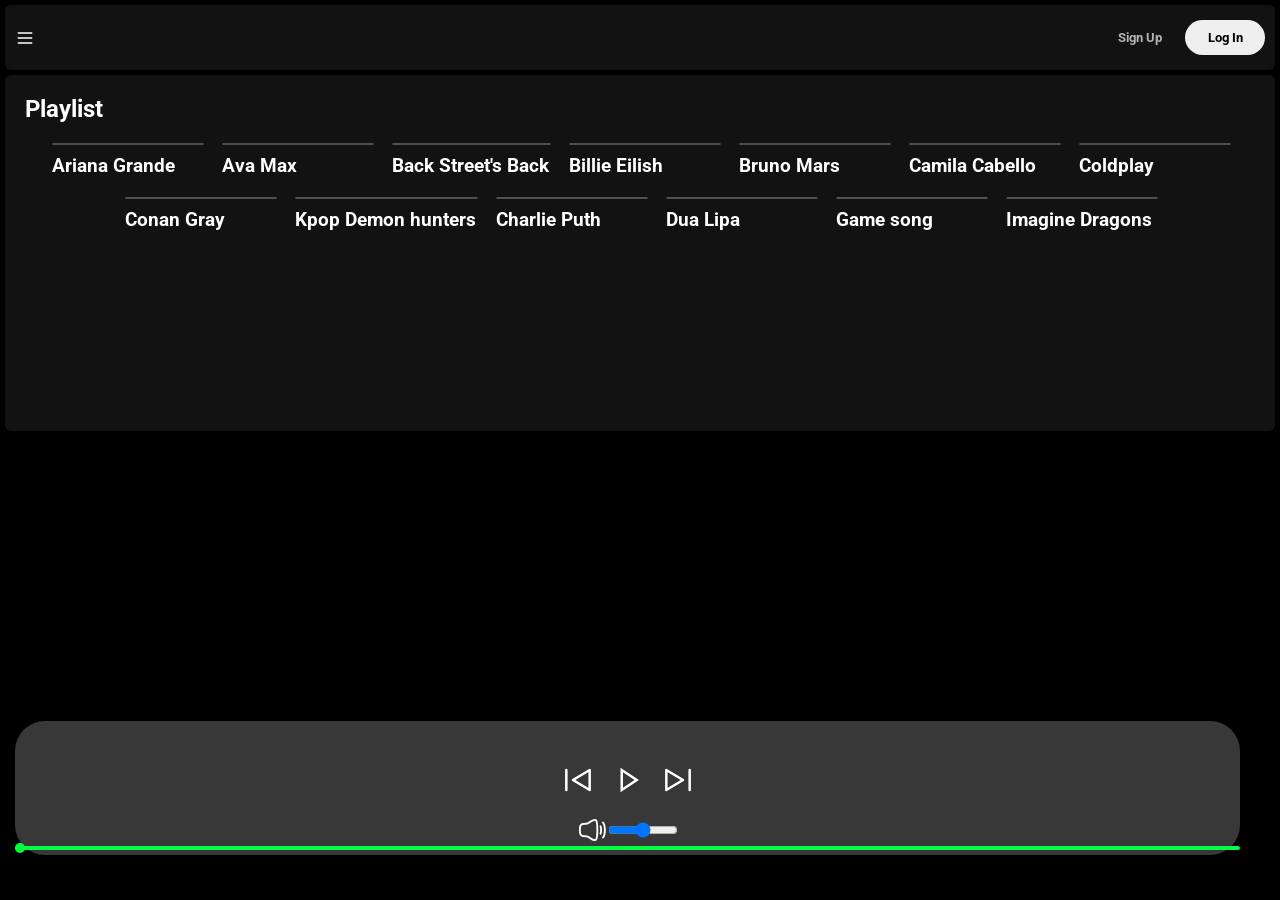
<file: index.html>
<!-- music platform -->
<!DOCTYPE html>
<html lang="en">
<head>
    <meta charset="UTF-8">
    <meta name="viewport" content="width=device-width, initial-scale=1.0">
    <title>Spotify - Web Player: Music for everyone</title>
    <link rel="stylesheet" href="css/style.css">
    <link rel="stylesheet" href="css/utility.css">
</head>
<body>
    <div class="container bg-black">

        <div class="left">

            <!-- <div class="home bg-gray rounded p-1"> -->
            <div class="home bg-gray rounded m-1 p-1">
                <div class="logo">
                    <img class="invert main_logo" src="img/logo.svg" alt="">
                    <img class="invert close_menu" src="img/cross-svgrepo-com.svg" alt="">
                </div>
                <ul>
                    <li><img class="invert" src="img/homelogo.svg" alt="">Home</li>
                    <li><img class="invert" src="img/searchlogo.svg" alt="">Search</li>
                </ul>
            </div>

            <!-- <div class="library bg-gray rounded p-1"> -->
            <div class="library bg-gray rounded m-1 p-1">
                <div class="heading">
                    <img class="invert" src="img/playlist.svg" alt="">
                    <h3>Your Library</h3>
                </div>
                <div class="songlist m-1 p-1">
                    <ul>

                    </ul>
                </div>


                <div class="left-footer p-1">
                    <div><a href=""><span>legal</span></a></div>
                    <div><a href=""><span>Safety & Privacy Center</span></a></div>
                    <div><a href=""><span>privacy policy</span></a></div>
                    <div><a href=""><span>cookies</span></a></div>
                    <div><a href=""><span>About Ads</span></a></div>
                    <div><a href=""><span>Accessibilty</span></a></div>
                </div>
            </div>


            

        </div>











        <div class="right bg-black">
            <div class="header rounded bg-gray p-1 m-1">
                <div class="nav">
                    <img class="invert menu" src="img/menu-svgrepo-com.svg" alt="">
                    <!-- <img class="invert" src="img/leftarrow.svg">
                    <img class="invert" src="img/rightarrow.svg"> -->
                </div>
                <div class="buttons">
                    <button class="signbtn">Sign Up</button>
                    <button class="loginbtn">Log In</button>
                </div>
            </div>




            <div class="spotplaylist rounded bg-gray p-1 m-1">
            <!-- <div class="spotplaylist" > -->
                <h2>Playlist</h2>
                <div class="card-container">
                    <!-- <div data-folder="cs" class="card">
                        <img class="play" src="img/green-play-button.svg">
                        <img class="cardimg" src="https://i.scdn.co/image/ab67616d00001e02844913b505b914409eaecde2">
                        <h3>Album Name</h3>
                        <p>Artist Name</p>
                    </div>
                    <div data-folder="ncs" class="card">
                        <img class="play" src="img/green-play-button.svg">
                        <img class="cardimg" src="https://i.scdn.co/image/ab67616d00001e0286892429e44c146137539d9c">
                        <h3>Album Name</h3>
                        <p>Artist Name</p>
                    </div>
                    <div class="card">
                        <img class="play" src="img/green-play-button.svg">
                        <img class="cardimg" src="https://i.scdn.co/image/ab67616d00001e02741fd4807f442af3f7359316">
                        <h3>Album Name</h3>
                        <p>Artist Name</p>
                    </div> -->

                





                </div>
                <div class="playbar">
                    <div class="seekbar">
                        <div class="circle_progress"></div>
                    </div>
                    <div class="aboveseekbar">
                        <div class="songinfo">
                            <div class="playbar-scroll">
                                <span></span>
                            </div>
                        </div>
                        <div class="songbtns">
                            <img id="previous" class="invert" src="img/previous-svgrepo-com.svg">
                            <img id="play" class="invert" src="img/play-svgrepo-com.svg">
                            <img id="next" class="invert" src="img/next-svgrepo-com.svg">
                        </div>
                        <div class="volumeandsongtime">
                            <div class="songtime"></div>
                            <div class="volume">
                                <img class="invert" src="img/volume-loud-svgrepo-com.svg">
                                <!-- <div class="rangevolumeslider"> -->
                                <!-- <input type="range" name="volume" id="volumeSlider" min="0" max="1" step="0.01" value="1"> -->
                                <input type="range" name="volume" id="volumeSlider">
                                <!-- </div> -->
                            </div>
                        </div>
                    </div>
                </div>
            </div>
        </div>
    </div>



    <div class="floating-video hidden">
        <div class="video-header">
            <span>Now Playing</span>
            <button class="close-video">X</button>
        </div>
    
        <div class="video-content">
            <iframe id="ytPlayer"
            src=""
            allow="autoplay"
            allowfullscreen></iframe>
        </div>
    </div>
    
    
    
    
    <script src="js/script.js"></script>
</body>
</html>
</file>
<file: css/style.css>
/* music platform */
@import url('https://fonts.googleapis.com/css2?family=Roboto:ital,wght@0,100..900;1,100..900&display=swap');
*
{
    margin: 0;
    padding: 0;
    font-family: 'Roboto', sans-serif;
}

body
{
    background-color: black;
    color: white;
}
.container
{
    /* border: 1px solid rgb(195, 255, 0); */
    display: flex;
}
.logo
{
    display: flex;
    /* align-items: center; */
    justify-content: space-between;
}
.main_logo
{
    min-width: 50px;
    max-width: 80px;
}
.close_menu
{
    width: 20px;
    height: 20px;
    cursor: pointer;
    display: none;



    /* can be given just after left div section, and used absolute position, instead using flexbox to position it in the logo section.  */
    /* position: absolute; */
    /* top: 10px; */
    /* right: 10px; */
}
.left
{
    /* border: 1px solid red; */
    width: 25vw;
    /* padding: 10px; */
    /* margin: 3px; */
}
.home
{
    /* border: 1px solid rgb(255, 0, 0); */
    /* padding: 10px; */
    min-height: 10vh;

}

.home ul
{
    /* display: flex;
    flex-direction: column;
    gap: 10px; */
    /* ------ */
}
.home ul li
{
    /* border: 2px solid orange; */
    list-style: none;
    width: 20px;
    display: flex;
    gap: 10px;

    padding-top: 10px;
    /* ------ */
}



















.library
{
    /* border: 1px solid green; */
    min-height: 80vh;
    position: relative;
}

.library .heading
{
    /* border: 1px solid green; */
    display: flex;
    gap: 10px;
    align-items: center;
    /* padding: 10px; */
    /* font-size: 12px; */
    
}
.library .heading img
{
    width: 20px;
    height: 20px;
}
.songlist ul
{
    display: flex;
    flex-direction: column;
    gap: 10px;
}
.songlist ul li
{
    border: 1px solid white;
    border-radius: 7px;
    padding: 10px;
    list-style-type: decimal;
    display: flex;
    gap: 20px;
    align-items: center;
    justify-content: space-between;
    
}
.songlist ul li img
{
    width: 20px;
    height: 20px;
}
.songlist ul li img:last-child
{
    cursor: pointer;
}
.info
{
    min-width: 0;

    width: 100%;
    overflow: hidden;
    /* border: 2px solid white; */
}
.songname-scroll
{
    /* border: 2px solid rgb(189, 0, 0); */
    width: 100%;
    overflow: hidden;
    white-space: nowrap;
    position: relative;
}
.songname-scroll span
{
    display: inline-block;
    /* padding-left: 100%; */
    padding-left: 0;
    /* animation: scrollText 10s linear infinite; */
}
.scroll-active
{
    animation: scrollText 10s linear infinite;
}
@keyframes scrollText
{
    0%
    {
        transform: translateX(0%);
    }
    20%
    {
        transform: translateX(0%);
    }
    100%
    {
        transform: translateX(-100%);
    }
}
.info div
{
    /* word-break: break-all; */
}
.songlist
{
    /* border: 1px solid white; */
    overflow: auto;
    max-height: 50vh;
    /* margin-bottom: 10px; */
}
















.left-footer
{
    /* border: 1px solid blue; */
    display: flex;
    gap: 15px;
    flex-wrap: wrap;
    position: absolute;
    bottom: 0px;
    /* padding: 10px 10px; */

}
.left-footer a
{
    text-decoration: none;
    color: white;
    font-size: 13px;
}
















.right
{
    /* border: 1px solid red; */
    width: 75vw;
    /* padding: 10px; */
    /* margin: 3px; */
    position: relative;
}
.right .header
{
    /* border: 1px solid blue; */
    display: flex;
    justify-content: space-between;
    align-items: center;
    /* padding: 10px; */
    min-height: 5vh;
}
/* or increase padding in below */
.header > *
{
    /* padding: 10px; */
    /* border: 1px solid red; */
}
.menu
{
    width: 20px;
    height: 20px;
    cursor: pointer;
    display: none;
}
.right .header .nav
{
    /* border: 1px solid rgb(80, 80, 80); */
    display: flex;
    gap: 7px;
    align-items: center;
}
.right .header .buttons
{
    /* border: 1px solid rgb(76, 76, 76); */
    display: flex;
    gap: 5px;
    align-items: center;
}
.signbtn
{
    border: none;
    background-color: transparent;
    color: #b3b3b3;
    border-radius: 20px;
    cursor: pointer;
    font-weight: bold;
    /* padding: 10px 20px; */
    width: 80px;
    height: 35px;
}
.signbtn:hover
{
    /* background-color: #262626; */
    transition: all 0.1s ease-in;
    transform: scale(1.05);
    color: white;
}
.loginbtn
{
    border: none;
    color: black;
    border-radius: 20px;
    cursor: pointer;
    font-weight: bold;
    /* padding: 10px 20px; */
    width: 80px;
    height: 35px;
}
.loginbtn:hover
{
    background-color: rgb(200, 200, 200);
    transition: all 0.1s ease-in;
    transform: scale(1.05);
}
.right .header .nav img
{
    width: 20px;
    height: 20px;
    cursor: pointer;
}














.spotplaylist
{
    /* border: 1px solid yellow; */
    /* padding: 10px; */
    /* position: relative; */
}
.spotplaylist h2
{
    /* border: 1px solid yellow; */
    padding: 10px;
}
.card-container
{
    /* border: 1px solid rgb(197, 22, 22); */
    display: flex;
    /* justify-content: center; */
    /* gap: 10px; */
    flex-wrap: wrap;

    max-height: 82vh;
    padding-bottom: 180px;
    box-sizing: border-box;
    /* overflow-x: auto; */
    /* overflow-y: hidden; */
    /* overflow: auto; */
    /* overflow-y: scroll; */
    overflow-y: auto;
}
::-webkit-scrollbar
{
    width: 10px;
}
::-webkit-scrollbar-track
{
    background: #f1f1f1;
    border-radius: 10px;
}
::-webkit-scrollbar-thumb
{
    background: #888;
    border-radius: 10px;
}
::-webkit-scrollbar-thumb:hover
{
    background: #555;
}
.card
{
    /* border: 1px solid white; */
    min-width: 80px;
    max-width: 200px;
    display: flex;
    flex-direction: column;
    /* justify-content: space-between; */
    /* align-items: center; */
    gap: 10px;
    
    padding: 10px;
    border-radius: 7px;
    /* background-color: #1f1f1f; */
    position: relative;
    transition: all 0.25s ease-in;
}
.card:hover
{
    /* background-color: #262626; */
    background-color: #2e2e2e;
    cursor: pointer;
    /* transition: all 0.25s ease-in; */
}
.card .cardimg
{
    border: 1px solid rgb(80, 80, 80);
    width: 100%;
    object-fit: contain;
    border-radius: 7px;
}
.card .play
{
    max-width: 50px;
    min-width: 30px;
    position: absolute;
    top: 55%;
    left: 70%;
    /* transform: translate(-50%, -50%); */
    border-radius: 50%;
    cursor: pointer;
    opacity: 0;
    transform: translateY(10px);
    transition: all 0.25s ease;
}
.card:hover .play
{
    opacity: 1;
    transform: translateY(0);
}









.playbar
{
    /* border: 1px solid purple; */
    background-color: rgb(56, 56, 56);
    border-radius: 30px;
    position: fixed;
    bottom: 45px;
    /* left: 0px; */
    /* width: 90%; */
    width: 72vw;
    /* height: 6vh; */
    /* height: 50px; */
    min-height: 50px;
    /* max-height: 70px; ; */
    margin: 0px auto;
}
.seekbar
{
    background-color: rgb(0, 255, 60);
    width: 100%;
    height: 4px;
    border-radius: 30px;
    position: absolute;
    bottom: 0px;
    /* margin: 0px auto; */
    margin: 5px auto;
    cursor: pointer;
}
.circle_progress
{
    /* border: 1px solid rgb(255, 0, 255); */
    width: 10px;
    height: 10px;
    border-radius: 30px;
    background-color: rgb(0, 255, 60);
    position: relative;
    /* left: 0px; */
    left: 0%;
    bottom: 3px;
    transition: left 0.1s;
}
.songbtns
{
    /* border: 1px solid pink; */
    display: flex;
    gap: 10px;
    align-items: center;
    justify-content: center;
}
.songbtns img
{
    max-width: 40px;
    min-width: 30px;
    cursor: pointer;
}
.aboveseekbar
{
    /* border: 1px solid rgb(255, 0, 255); */
    display: flex;
    flex-direction: column;
    gap: 10px;
    justify-content: center;
    align-items: center;
    /* justify-content: space-between; */
    padding: 10px 10px;
    /* margin: 20px 0px; */
}
.songinfo
{
    min-width: 0;

    width: 100%;
    overflow: hidden;
    /* white-space: nowrap; */
    /* position: relative; */
}
.playbar-scroll
{
    width: 100%;
    overflow: hidden;
    white-space: nowrap;
    position: relative;
    text-align: center;
}
.playbar-scroll span
{
    display: inline-block;
    padding-left: 0;
}
.songtime
{
    
    /* width: 100px; */
    /* width can be set to avoid songbtns to move when song name is too long, or time is too long. and flexdirection coloumn can be avoied which i have given in aboveseekbar */
        /* then text sliding can be done by setting width and overflow hidden, and text-overflow ellipsis. */
        /* // watch from yt from that same playlist, how codewithharry have implemented the next and previous functionality */
}

.volumeandsongtime
{
    /* border: 1px solid rgb(255, 0, 255); */
    display: flex;
    gap: 15px;
    align-items: center;
    justify-content: center;
    /* justify-content: space-between; */
    /* width: 200px; */
}
.volume:hover::after
{
    /* content: "Volume"; */
}
.volume img
{
    max-width: 30px;
    min-width: 20px;
    cursor: pointer;
}
.volume 
{
    display: flex;
    /* flex-direction: column; */
    /* gap: 10px; */
    align-items: center;
}
.volume input[type="range"]
{
    width: 70px;
    cursor: pointer;
    

}

.floating-video
{
    position:fixed;
    bottom: 120px;
    right: 20px;
    width: 320px;
    height: 220px;
    background-color: #121212;
    border: 1px solid #333;
    border-radius: 12px;
    overflow: hidden;
    z-index: 1000;
    box-shadow: 0 0 20px rgba(0, 0, 0, 0.5);
    touch-action: none;
    resize: both;
    min-width: 220px;
    min-height: 180px;
    max-width: 700px;
    max-height: 500px;
    
}
.hidden
{
    display: none;
}
.video-header
{
    height: 40px;
    background-color: #1f1f1f;
    display: flex;
    justify-content: space-between;
    align-items: center;
    padding: 0 10px;
    cursor: move;
    user-select: none;
}
.close-video
{
    background-color: transparent;
    border: none;
    cursor: pointer;
    color: white;
    font-size: 18px;
}
.video-content
{
    width: 100%;
    height: calc(100% - 40px);
}

.video-content iframe
{
    width: 100%;
    height: 100%;
    border: none;
}








@media (max-width: 1400px)
{
    .left
    {
        width: 70vw;
        /* width: 233px; */
        position: absolute;
        left: -100%;
        transition: all .3s;
        z-index: 1;
        background-color: black;
    }
    .right
    {
        width: 100vw;
    }
    .playbar
    {
        /* width: 96vw; */
        width: calc(100vw - 55px);
    }
    .seekbar
    {
        /* width: 100%; */
        /* width: calc(100vw - 70px); */
    }
    .menu
    {
        display: inline-block;
    }
    .close_menu
    {
        display: inline-block;
    }
    .card
    {
        min-width: 150px;
        max-width: 220px;
        /* width: 90vw; */
    }
    .card-container
    {
        /* margin: 0px; */
        justify-content: center;

    }
    .songinfo, .songtime
    {
        /* width: auto; */
        /* why? */
        /* // watch from yt from that same playlist, how codewithharry have implemented the next and previous functionality */
    }
    .volumeandsongtime
    {
        /* width: auto; */
        flex-direction: column;
        gap: 5px;
        align-items: center;
        justify-content: center
    }
    
}
@media (max-width: 1120px)
{
    .playbar
    {
        /* width: 93vw; */
        /* width: calc(100vw - 60px); */
    }
}

@media (max-width: 600px)
{
    .card
    {
        min-width: 130px;
        max-width: 160px;
        /* width: 90vw; */
    }
    .playbar
    {
        /* width: 90vw; */
        /* width: calc(100vw - 60px); */
    }
    .floating-video
    {
        width: 260px;
        height: 180px;
        right: 10px;
        bottom: 100px;
    }
}
@media (max-width: 400px)
{
    .card
    {
        min-width: 100px;
        max-width: 130px;
        /* width: 90vw; */
    }
    .playbar
    {
        /* width: 85vw; */
        /* width: calc(100vw - 60px); */
    }
}
</file>
<file: css/utility.css>
.bg-black
{
    background-color: black;
    color: white;
}
.bg-gray
{
    background-color: #121212;
    color: white;
}
.invert
{
    filter: invert(1);
}
.rounded
{
    border-radius: 6px;
}
.m-1
{
    margin: 5px;
}
.p-1
{
    padding: 10px;
}
</file>
